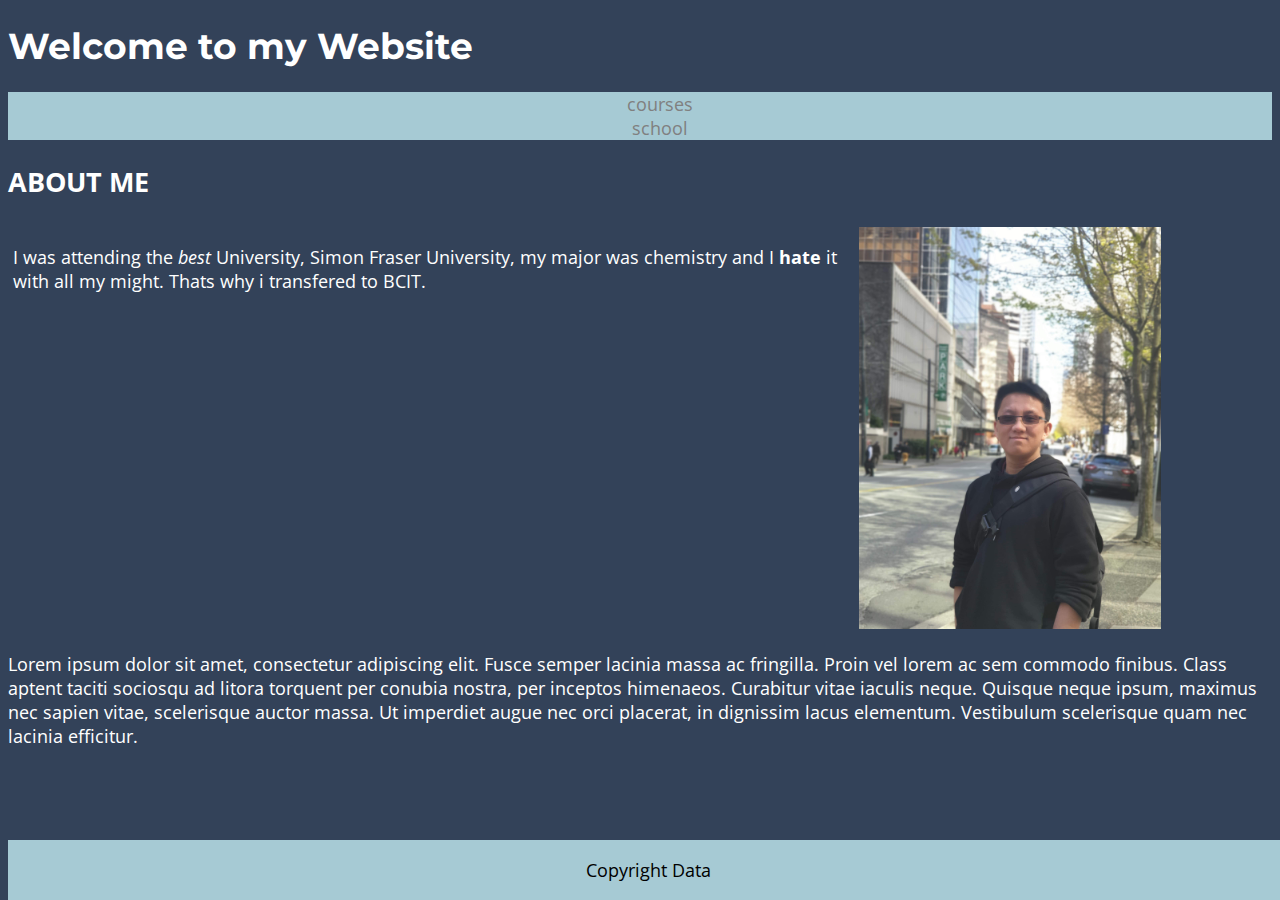
<file: index.html>
<!DOCTYPE html>
<html lang="en">    
    <head>
        <link rel="stylesheet" href="css\stylesheet.css">
        <link rel="preconnect" href="https://fonts.gstatic.com">
        <link href="https://fonts.googleapis.com/css2?family=Montserrat:wght@500&display=swap" rel="stylesheet">
        <link rel="preconnect" href="https://fonts.gstatic.com">
        <link href="https://fonts.googleapis.com/css2?family=Open+Sans+Condensed:wght@300&display=swap" rel="stylesheet">
        <meta charset="utf-8">
        <title>HTML personal website</title>
    </head>
    
    <body>

        

        <header>
            <h1 id="hd1">Welcome to my Website</h1>
            <nav>
                <ul>
                    <li><a href="misc\courses.html" title="link to courses" >courses</a></li>
                
                    <li><a href="misc\school.html" title="link to the school">school</a></li>
                </ul>
    
            </nav>
        
            <h2>ABOUT ME </h2>

        </header>

        

        <section class="about">
            
            

            <p class="about-item">I was attending the <em>best</em> University, Simon Fraser University, my major was chemistry and I <strong>hate</strong> it with all my might.  Thats why i transfered to BCIT.</p>

            <img src="images\IMG_6654.JPG" width="302" height="402"  alt="ME!" class="about-item">

        </section>

        <aside>
            <p>
                Lorem ipsum dolor sit amet, consectetur adipiscing elit. Fusce semper lacinia massa ac fringilla. Proin vel lorem ac sem commodo finibus. Class aptent taciti sociosqu ad litora torquent per conubia nostra, per inceptos himenaeos. Curabitur vitae iaculis neque. Quisque neque ipsum, maximus nec sapien vitae, scelerisque auctor massa. Ut imperdiet augue nec orci placerat, in dignissim lacus elementum. Vestibulum scelerisque quam nec lacinia efficitur.
            </p>


        </aside>
        

        <footer>
            <p>
                Copyright Data
            </p>

        </footer>

        

    </body>

</html>
</file>
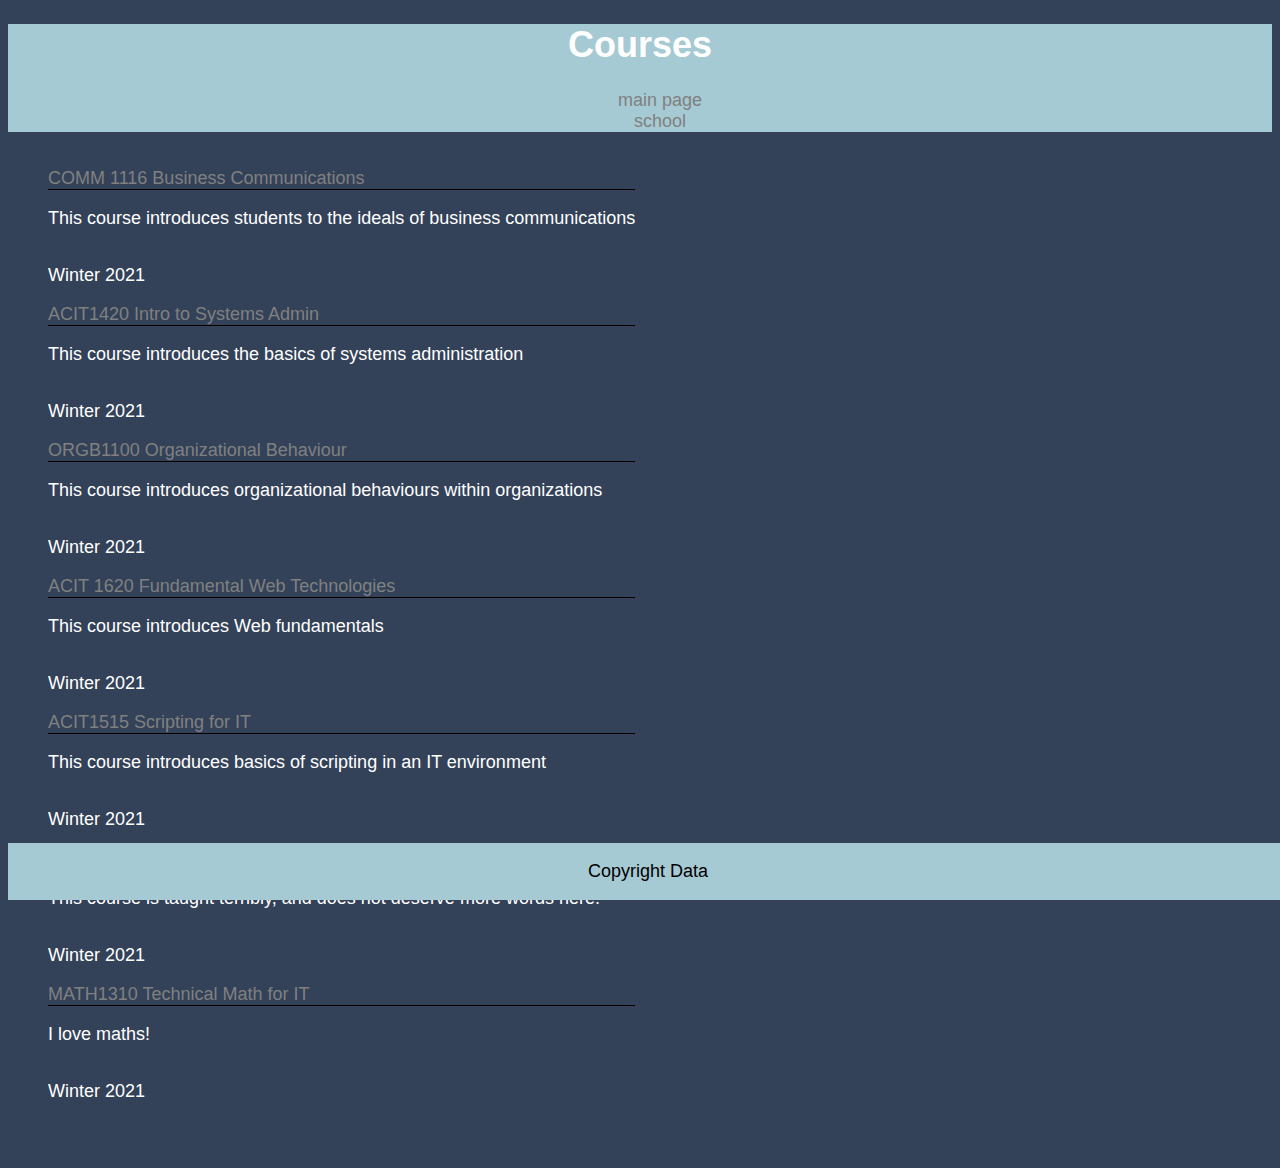
<file: misc/courses.html>
<!DOCTYPE html>
<html>
    <head>
        <link rel="stylesheet" href="../css/stylesheet.css">
        <meta charset="utf-8">
        <title>BCIT courses</title>
    </head>

    <body>

        <script src="../script/script.js"></script>

        <nav>
            <h1 id="hd1">Courses</h1>
            <ul>
                <li><a href="../index.html" title="link to main page" >main page</a></li>
            
                <li><a href="school.html" title="link to the school">school</a></li>
            </ul>

        </nav>
        
        
        <section>
            <ul class="courses">
                <li class="course1"><a href="https://www.bcit.ca/outlines/20211085986/" title="COMM 1116 course outline">COMM 1116 Business Communications</a></li>
                    <p>This course introduces students to the ideals of business communications</p>
                    <p>Winter 2021</p>
                <li class="course2"><a href="https://www.bcit.ca/outlines/20211085986/" title="ACIT1420 course outline">ACIT1420 Intro to Systems Admin</a></li>
                    <p>This course introduces the basics of systems administration</p>
                    <p>Winter 2021</p>
                <li class="course3"><a href="https://www.bcit.ca/outlines/20211085986/" title="ORGB1100 course outline">ORGB1100 Organizational Behaviour</a></li>
                    <p>This course introduces organizational behaviours within organizations</p>
                    <p>Winter 2021</p>
                <li class="course4"><a href="https://www.bcit.ca/outlines/20211085986/" title="ACIT 1620 course outline">ACIT 1620 Fundamental Web Technologies</a></li>
                    <p>This course introduces Web fundamentals</p>
                    <p>Winter 2021</p>
                <li class="course5"><a href="https://www.bcit.ca/outlines/20211085986/" title="ACIT1515 course outline">ACIT1515 Scripting for IT</a></li>
                    <p>This course introduces basics of scripting in an IT environment</p>
                    <p>Winter 2021</p>
                <li class="course6"><a href="https://www.bcit.ca/outlines/20211085986/" title="ACIT1630 course outline">ACIT1630 Database Systems</a></li>
                    <P>This course is taught terribly, and does not deserve more words here.</P>
                    <p>Winter 2021</p>
                <li class="course7"><a href="https://www.bcit.ca/outlines/20211085986/" title="MATH1310 course outline">MATH1310 Technical Math for IT</a></li>
                    <p>I love maths!</p>
                    <p>Winter 2021</p>
                    


            </ul>

            
        </section>

        <footer>
            <p>
                Copyright Data
            </p>

        </footer>
 

    </body>






</html>
</file>
<file: css/stylesheet.css>
@media screen and (min-width:400px){
    html{
        width: 100%;
    }
    body{
        background-color: #334259;
        color: #FFFFFF;
        font-family: 'Open Sans Condensed', sans-serif;
        font-size:large;
        margin-bottom: 30px;
    }
    a:link{
        color:grey;
        text-decoration: none;
    }
    a:visited{
        color: purple;
    }
    h1{
        color: #FFFFFF;
    }
    #hd1{
        color: white;
        font-family: 'Montserrat', sans-serif;
    }
    li{
        list-style: none;
    }
    nav{
        color: black;
        background-color: #A6CAD4;
        text-align: center;
    }
    .about{
        display: grid;
        grid-template-columns: 2fr 1fr;
        column-gap: 10px;
    }
    .about-item{
        padding: 5px;
    }
    .courses{
        display: inline-flex;
        flex-direction: column;
        align-items: flex-start;
        justify-content: flex-start;

    }
    .courses li{
        border-bottom: 1px solid black;
        width: 100%;
        
    }
    .courses li p{
        text-align: left;
    }
    footer{
        text-align: center;  
        background-color: #A6CAD4;
        color:black;
        position: fixed;
        bottom: 0;
        width: 100%;
    }
}
@media screen and (max-width:400) {
    body{
        background-color: #334259;
        color: #FFFFFF;
        font-family: 'Open Sans Condensed', sans-serif;
        font-size:xx-large;
        margin-bottom: 50px;
    }
}
</file>
